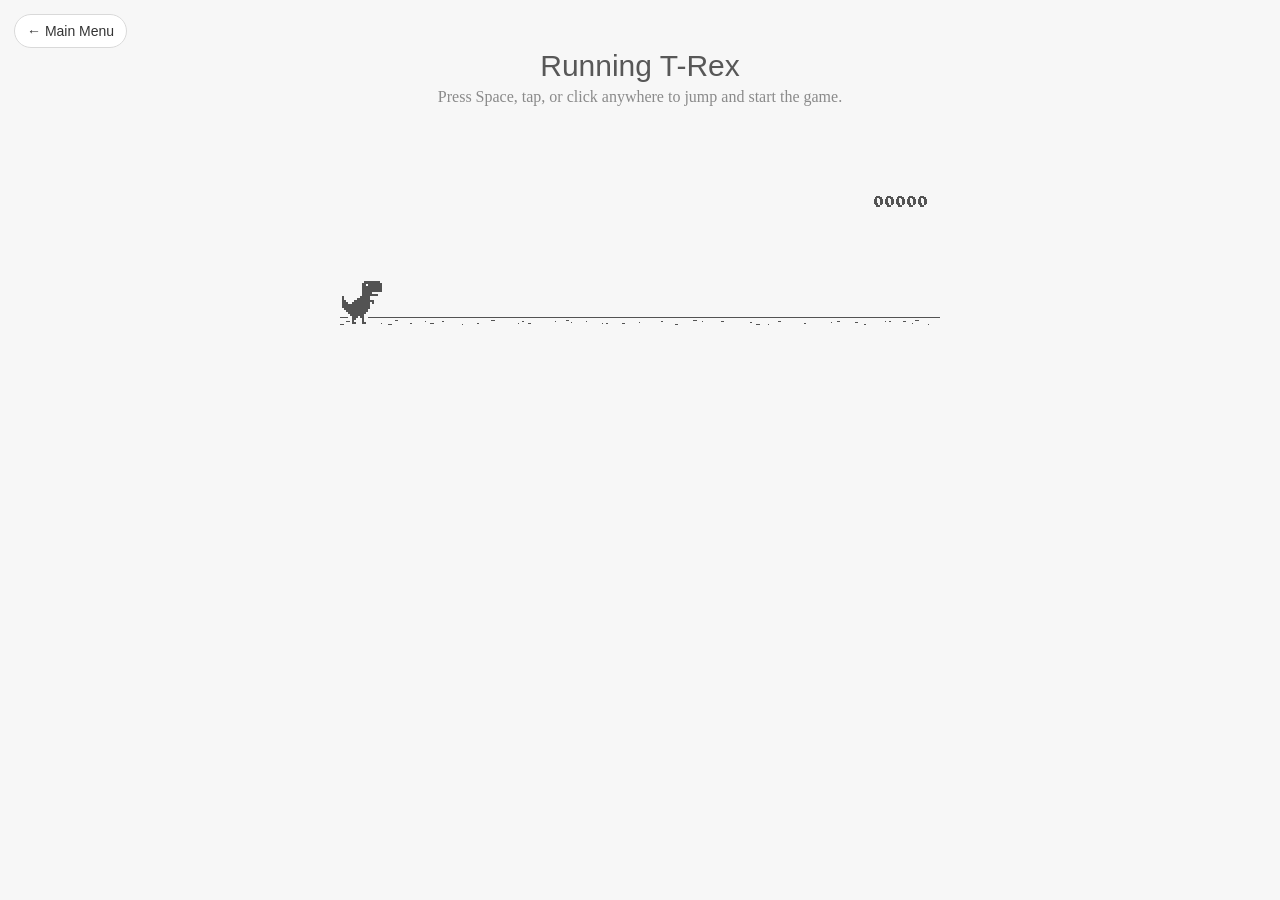
<file: dino.html>
<html>

<head>
<title>T-Rex Game</title>
<meta name="description" content="Ripped T-Rex/Dino game of Chromium">
<meta property="og:title" content="Play the hidden T-Rex Dinosaur game of Chromium .">
<meta property="og:type" content="article">
<meta property="og:description" content="Google Chrome has a hidden T-Rex game only for offline mode. But now, you can enjoy it any time and on any device, but you gotta stay online!!!">

<meta name="twitter:card" content="summary_large_image">
<meta name="twitter:title" content="Check out the cool hidden game from Google Chrome!">
<meta name="twitter:description" content="Check out the cool hidden game from Google Chrome!">

	<!--script type="text/javascript" src="a.js"></script-->
	<script type="text/javascript">
	function hideClass(name) {
       var myClasses = document.querySelectorAll(name),
      i = 0,
      l = myClasses.length;

      for (i; i < l; i++) {
        myClasses[i].style.display = 'none';
      }
	}
    // Copyright (c) 2014 The Chromium Authors. All rights reserved.
    // Use of this source code is governed by a BSD-style license that can be
    // found in the LICENSE file.
    (function() {
    'use strict';
    /**
    * T-Rex runner.
    * @param {string} outerContainerId Outer containing element id.
    * @param {object} opt_config
    * @constructor
    * @export
    */
    function Runner(outerContainerId, opt_config) {
    // Singleton
    if (Runner.instance_) {
    return Runner.instance_;
    }
    Runner.instance_ = this;
    this.outerContainerEl = document.querySelector(outerContainerId);
    this.containerEl = null;
    this.detailsButton = this.outerContainerEl.querySelector('#details-button');
    this.config = opt_config || Runner.config;
    this.dimensions = Runner.defaultDimensions;
    this.canvas = null;
    this.canvasCtx = null;
    this.tRex = null;
    this.distanceMeter = null;
    this.distanceRan = 0;
    this.highestScore = 0;
    this.time = 0;
    this.runningTime = 0;
    this.msPerFrame = 1000 / FPS;
    this.currentSpeed = this.config.SPEED;
    this.obstacles = [];
    this.started = false;
    this.activated = false;
    this.crashed = false;
    this.paused = false;
    this.resizeTimerId_ = null;
    this.playCount = 0;
    // Sound FX.
    this.audioBuffer = null;
    this.soundFx = {};
    // Global web audio context for playing sounds.
    this.audioContext = null;
    // Images.
    this.images = {};
    this.imagesLoaded = 0;
    this.loadImages();
    }
    window['Runner'] = Runner;
    /**
    * Default game width.
    * @const
    */
    var DEFAULT_WIDTH = 600;
    /**
    * Frames per second.
    * @const
    */
    var FPS = 60;
    /** @const */
    var IS_HIDPI = window.devicePixelRatio > 1;
    /** @const */
    var IS_IOS =
    window.navigator.userAgent.indexOf('UIWebViewForStaticFileContent') > -1;
    /** @const */
    var IS_MOBILE = window.navigator.userAgent.indexOf('Mobi') > -1 || IS_IOS;
    /** @const */
    var IS_TOUCH_ENABLED = 'ontouchstart' in window;
    /**
    * Default game configuration.
    * @enum {number}
    */
    Runner.config = {
    ACCELERATION: 0.001,
    BG_CLOUD_SPEED: 0.2,
    BOTTOM_PAD: 10,
    CLEAR_TIME: 3000,
    CLOUD_FREQUENCY: 0.5,
    GAMEOVER_CLEAR_TIME: 750,
    GAP_COEFFICIENT: 0.6,
    GRAVITY: 0.6,
    INITIAL_JUMP_VELOCITY: 12,
    MAX_CLOUDS: 6,
    MAX_OBSTACLE_LENGTH: 3,
    MAX_SPEED: 12,
    MIN_JUMP_HEIGHT: 35,
    MOBILE_SPEED_COEFFICIENT: 1.2,
    RESOURCE_TEMPLATE_ID: 'audio-resources',
    SPEED: 6,
    SPEED_DROP_COEFFICIENT: 3
    };
    /**
    * Default dimensions.
    * @enum {string}
    */
    Runner.defaultDimensions = {
    WIDTH: DEFAULT_WIDTH,
    HEIGHT: 150
    };
    /**
    * CSS class names.
    * @enum {string}
    */
    Runner.classes = {
    CANVAS: 'runner-canvas',
    CONTAINER: 'runner-container',
    CRASHED: 'crashed',
    ICON: 'icon-offline',
    TOUCH_CONTROLLER: 'controller'
    };
    /**
    * Image source urls.
    * @enum {array.<object>}
    */
    Runner.imageSources = {
    LDPI: [
    {name: 'CACTUS_LARGE', id: '1x-obstacle-large'},
    {name: 'CACTUS_SMALL', id: '1x-obstacle-small'},
    {name: 'CLOUD', id: '1x-cloud'},
    {name: 'HORIZON', id: '1x-horizon'},
    {name: 'RESTART', id: '1x-restart'},
    {name: 'TEXT_SPRITE', id: '1x-text'},
    {name: 'TREX', id: '1x-trex'}
    ],
    HDPI: [
    {name: 'CACTUS_LARGE', id: '2x-obstacle-large'},
    {name: 'CACTUS_SMALL', id: '2x-obstacle-small'},
    {name: 'CLOUD', id: '2x-cloud'},
    {name: 'HORIZON', id: '2x-horizon'},
    {name: 'RESTART', id: '2x-restart'},
    {name: 'TEXT_SPRITE', id: '2x-text'},
    {name: 'TREX', id: '2x-trex'}
    ]
    };
    /**
    * Sound FX. Reference to the ID of the audio tag on interstitial page.
    * @enum {string}
    */
    Runner.sounds = {
    BUTTON_PRESS: 'offline-sound-press',
    HIT: 'offline-sound-hit',
    SCORE: 'offline-sound-reached'
    };
    /**
    * Key code mapping.
    * @enum {object}
    */
    Runner.keycodes = {
    JUMP: {'38': 1, '32': 1}, // Up, spacebar
    DUCK: {'40': 1}, // Down
    RESTART: {'13': 1} // Enter
    };
    /**
    * Runner event names.
    * @enum {string}
    */
    Runner.events = {
    ANIM_END: 'animationend',
    WEBKIT_ANIM_END: 'webkitAnimationEnd',
    POINTERDOWN: 'pointerdown',
    POINTERUP: 'pointerup',
    CLICK: 'click',
    KEYDOWN: 'keydown',
    KEYUP: 'keyup',
    MOUSEDOWN: 'mousedown',
    MOUSEUP: 'mouseup',
    RESIZE: 'resize',
    TOUCHEND: 'touchend',
    TOUCHSTART: 'touchstart',
    VISIBILITY: 'visibilitychange',
    BLUR: 'blur',
    FOCUS: 'focus',
    LOAD: 'load'
    };
    Runner.prototype = {
    /**
    * Setting individual settings for debugging.
    * @param {string} setting
    * @param {*} value
    */
    updateConfigSetting: function(setting, value) {
    if (setting in this.config && value != undefined) {
    this.config[setting] = value;
    switch (setting) {
    case 'GRAVITY':
    case 'MIN_JUMP_HEIGHT':
    case 'SPEED_DROP_COEFFICIENT':
    this.tRex.config[setting] = value;
    break;
    case 'INITIAL_JUMP_VELOCITY':
    this.tRex.setJumpVelocity(value);
    break;
    case 'SPEED':
    this.setSpeed(value);
    break;
    }
    }
    },
    /**
    * Load and cache the image assets from the page.
    */
    loadImages: function() {
    var imageSources = IS_HIDPI ? Runner.imageSources.HDPI :
    Runner.imageSources.LDPI;
    var numImages = imageSources.length;
    for (var i = numImages - 1; i >= 0; i--) {
    var imgSource = imageSources[i];
    this.images[imgSource.name] = document.getElementById(imgSource.id);
    }
    this.init();
    },
    /**
    * Load and decode base 64 encoded sounds.
    */
    loadSounds: function() {
    if (!IS_IOS) {
    this.audioContext = new AudioContext();
    var resourceTemplate =
    document.getElementById(this.config.RESOURCE_TEMPLATE_ID).content;
    for (var sound in Runner.sounds) {
    var soundSrc =
    resourceTemplate.getElementById(Runner.sounds[sound]).src;
    soundSrc = soundSrc.substr(soundSrc.indexOf(',') + 1);
    var buffer = decodeBase64ToArrayBuffer(soundSrc);
    // Async, so no guarantee of order in array.
    this.audioContext.decodeAudioData(buffer, function(index, audioData) {
    this.soundFx[index] = audioData;
    }.bind(this, sound));
    }
    }
    },
    /**
    * Sets the game speed. Adjust the speed accordingly if on a smaller screen.
    * @param {number} opt_speed
    */
    setSpeed: function(opt_speed) {
    var speed = opt_speed || this.currentSpeed;
    // Reduce the speed on smaller mobile screens.
    if (this.dimensions.WIDTH < DEFAULT_WIDTH) {
    var mobileSpeed = speed * this.dimensions.WIDTH / DEFAULT_WIDTH *
    this.config.MOBILE_SPEED_COEFFICIENT;
    this.currentSpeed = mobileSpeed > speed ? speed : mobileSpeed;
    } else if (opt_speed) {
    this.currentSpeed = opt_speed;
    }
    },
    /**
    * Game initialiser.
    */
    init: function() {
    // Hide the static icon.
    //document.querySelector('.' + Runner.classes.ICON).style.visibility = 'hidden';
    this.adjustDimensions();
    this.setSpeed();
    this.containerEl = document.createElement('div');
    this.containerEl.className = Runner.classes.CONTAINER;
    // Player canvas container.
    this.canvas = createCanvas(this.containerEl, this.dimensions.WIDTH,
    this.dimensions.HEIGHT, Runner.classes.PLAYER);
    this.canvasCtx = this.canvas.getContext('2d');
    this.canvasCtx.fillStyle = '#f7f7f7';
    this.canvasCtx.fill();
    Runner.updateCanvasScaling(this.canvas);
    // Horizon contains clouds, obstacles and the ground.
    this.horizon = new Horizon(this.canvas, this.images, this.dimensions,
    this.config.GAP_COEFFICIENT);
    // Distance meter
    this.distanceMeter = new DistanceMeter(this.canvas,
    this.images.TEXT_SPRITE, this.dimensions.WIDTH);
    // Draw t-rex
    this.tRex = new Trex(this.canvas, this.images.TREX);
    this.outerContainerEl.appendChild(this.containerEl);
    if (IS_MOBILE) {
    this.createTouchController();
    }
    this.startListening();
    this.update();
    window.addEventListener(Runner.events.RESIZE,
    this.debounceResize.bind(this));
    },
    /**
    * Create the touch controller. A div that covers whole screen.
    */
    createTouchController: function() {
    this.touchController = document.createElement('div');
    this.touchController.className = Runner.classes.TOUCH_CONTROLLER;
    },
    /**
    * Debounce the resize event.
    */
    debounceResize: function() {
    if (!this.resizeTimerId_) {
    this.resizeTimerId_ =
    setInterval(this.adjustDimensions.bind(this), 250);
    }
    },
    /**
    * Adjust game space dimensions on resize.
    */
    adjustDimensions: function() {
    clearInterval(this.resizeTimerId_);
    this.resizeTimerId_ = null;
    var boxStyles = window.getComputedStyle(this.outerContainerEl);
    var padding = Number(boxStyles.paddingLeft.substr(0,
    boxStyles.paddingLeft.length - 2));
    this.dimensions.WIDTH = this.outerContainerEl.offsetWidth - padding * 2;
    // Redraw the elements back onto the canvas.
    if (this.canvas) {
    this.canvas.width = this.dimensions.WIDTH;
    this.canvas.height = this.dimensions.HEIGHT;
    Runner.updateCanvasScaling(this.canvas);
    this.distanceMeter.calcXPos(this.dimensions.WIDTH);
    this.clearCanvas();
    this.horizon.update(0, 0, true);
    this.tRex.update(0);
    // Outer container and distance meter.
    if (this.activated || this.crashed) {
    this.containerEl.style.width = this.dimensions.WIDTH + 'px';
    this.containerEl.style.height = this.dimensions.HEIGHT + 'px';
    this.distanceMeter.update(0, Math.ceil(this.distanceRan));
    this.stop();
    } else {
    this.tRex.draw(0, 0);
    }
    // Game over panel.
    if (this.crashed && this.gameOverPanel) {
    this.gameOverPanel.updateDimensions(this.dimensions.WIDTH);
    this.gameOverPanel.draw();
    }
    }
    },
    /**
    * Play the game intro.
    * Canvas container width expands out to the full width.
    */
    playIntro: function() {
    if (!this.started && !this.crashed) {
    this.playingIntro = true;
    this.tRex.playingIntro = true;
    // CSS animation definition.
    var keyframes = '@-webkit-keyframes intro { ' +
    'from { width:' + Trex.config.WIDTH + 'px }' +
    'to { width: ' + this.dimensions.WIDTH + 'px }' +
    '}';
    document.styleSheets[0].insertRule(keyframes, 0);
    this.containerEl.addEventListener(Runner.events.ANIM_END,
    this.startGame.bind(this));
    this.containerEl.addEventListener(Runner.events.WEBKIT_ANIM_END,
    this.startGame.bind(this));
    this.containerEl.style.animation = 'intro .4s ease-out 1 both';
    this.containerEl.style.webkitAnimation = 'intro .4s ease-out 1 both';
    this.containerEl.style.width = this.dimensions.WIDTH + 'px';
    if (this.touchController) {
    this.outerContainerEl.appendChild(this.touchController);
    }
    this.activated = true;
    this.started = true;
    } else if (this.crashed) {
    this.restart();
    }
    },
    /**
    * Update the game status to started.
    */
    startGame: function() {
    this.runningTime = 0;
    this.playingIntro = false;
    this.tRex.playingIntro = false;
    this.containerEl.style.animation = '';
    this.containerEl.style.webkitAnimation = '';
    this.playCount++;
    // Handle tabbing off the page. Pause the current game.
    window.addEventListener(Runner.events.VISIBILITY,
    this.onVisibilityChange.bind(this));
    window.addEventListener(Runner.events.BLUR,
    this.onVisibilityChange.bind(this));
    window.addEventListener(Runner.events.FOCUS,
    this.onVisibilityChange.bind(this));
    },
    clearCanvas: function() {
    this.canvasCtx.clearRect(0, 0, this.dimensions.WIDTH,
    this.dimensions.HEIGHT);
    },
    /**
    * Update the game frame.
    */
    update: function() {
    this.drawPending = false;
    var now = getTimeStamp();
    var deltaTime = now - (this.time || now);
    this.time = now;
    if (this.activated) {
    this.clearCanvas();
    if (this.tRex.jumping) {
    this.tRex.updateJump(deltaTime, this.config);
    }
    this.runningTime += deltaTime;
    var hasObstacles = this.runningTime > this.config.CLEAR_TIME;
    // First jump triggers the intro.
    if (this.tRex.jumpCount == 1 && !this.playingIntro) {
    this.playIntro();
    }
    // The horizon doesn't move until the intro is over.
    if (this.playingIntro) {
    this.horizon.update(0, this.currentSpeed, hasObstacles);
    } else {
    deltaTime = !this.started ? 0 : deltaTime;
    this.horizon.update(deltaTime, this.currentSpeed, hasObstacles);
    }
    // Check for collisions.
    var collision = hasObstacles &&
    checkForCollision(this.horizon.obstacles[0], this.tRex);
    if (!collision) {
    this.distanceRan += this.currentSpeed * deltaTime / this.msPerFrame;
    if (this.currentSpeed < this.config.MAX_SPEED) {
    this.currentSpeed += this.config.ACCELERATION;
    }
    } else {
    this.gameOver();
    }
    if (this.distanceMeter.getActualDistance(this.distanceRan) >
    this.distanceMeter.maxScore) {
    this.distanceRan = 0;
    }
    var playAcheivementSound = this.distanceMeter.update(deltaTime,
    Math.ceil(this.distanceRan));
    if (playAcheivementSound) {
    this.playSound(this.soundFx.SCORE);
    }
    }
    if (!this.crashed) {
    this.tRex.update(deltaTime);
    this.raq();
    }
    },
    /**
    * Event handler.
    */
    handleEvent: function(e) {
    return (function(evtType, events) {
    switch (evtType) {
    case events.KEYDOWN:
    case events.TOUCHSTART:
    case events.MOUSEDOWN:
    case events.POINTERDOWN:
    case events.CLICK:
    this.onKeyDown(e);
    break;
    case events.KEYUP:
    case events.TOUCHEND:
    case events.MOUSEUP:
    case events.POINTERUP:
    this.onKeyUp(e);
    break;
    }
    }.bind(this))(e.type, Runner.events);
    },
    /**
    * Bind relevant key / mouse / touch listeners.
    */
    startListening: function() {
    // Keyboard.
    document.addEventListener(Runner.events.KEYDOWN, this);
    document.addEventListener(Runner.events.KEYUP, this);
    // Cross-device input so tapping/clicking anywhere can jump.
    document.addEventListener(Runner.events.TOUCHSTART, this);
    document.addEventListener(Runner.events.TOUCHEND, this);
    document.addEventListener(Runner.events.MOUSEDOWN, this);
    document.addEventListener(Runner.events.MOUSEUP, this);
    document.addEventListener(Runner.events.POINTERDOWN, this);
    document.addEventListener(Runner.events.POINTERUP, this);
    document.addEventListener(Runner.events.CLICK, this);
    if (IS_MOBILE && this.touchController) {
    this.touchController.addEventListener(Runner.events.TOUCHSTART, this);
    this.touchController.addEventListener(Runner.events.TOUCHEND, this);
    this.containerEl.addEventListener(Runner.events.TOUCHSTART, this);
    }
    },
    /**
    * Remove all listeners.
    */
    stopListening: function() {
    document.removeEventListener(Runner.events.KEYDOWN, this);
    document.removeEventListener(Runner.events.KEYUP, this);
    document.removeEventListener(Runner.events.TOUCHSTART, this);
    document.removeEventListener(Runner.events.TOUCHEND, this);
    document.removeEventListener(Runner.events.MOUSEDOWN, this);
    document.removeEventListener(Runner.events.MOUSEUP, this);
    document.removeEventListener(Runner.events.POINTERDOWN, this);
    document.removeEventListener(Runner.events.POINTERUP, this);
    document.removeEventListener(Runner.events.CLICK, this);
    if (IS_MOBILE && this.touchController) {
    this.touchController.removeEventListener(Runner.events.TOUCHSTART, this);
    this.touchController.removeEventListener(Runner.events.TOUCHEND, this);
    this.containerEl.removeEventListener(Runner.events.TOUCHSTART, this);
    }
    },
    /**
    * Process keydown.
    * @param {Event} e
    */
    onKeyDown: function(e) {
    if (e.target != this.detailsButton) {
    if (!this.crashed && (Runner.keycodes.JUMP[String(e.keyCode)] ||
    e.type == Runner.events.TOUCHSTART ||
    e.type == Runner.events.MOUSEDOWN ||
    e.type == Runner.events.POINTERDOWN ||
    e.type == Runner.events.CLICK)) {
    if (!this.activated) {
    this.loadSounds();
    this.activated = true;
    }
    if (!this.tRex.jumping) {
    this.playSound(this.soundFx.BUTTON_PRESS);
    this.tRex.startJump();
    }
    }
    if (this.crashed && e.type == Runner.events.TOUCHSTART &&
    e.currentTarget == this.containerEl) {
    this.restart();
    }
    }
    // Speed drop, activated only when jump key is not pressed.
    if (Runner.keycodes.DUCK[e.keyCode] && this.tRex.jumping) {
    e.preventDefault();
    this.tRex.setSpeedDrop();
    }
    },
    /**
    * Process key up.
    * @param {Event} e
    */
    onKeyUp: function(e) {
    var keyCode = String(e.keyCode);
    var isjumpKey = Runner.keycodes.JUMP[keyCode] ||
    e.type == Runner.events.TOUCHEND ||
    e.type == Runner.events.MOUSEUP ||
    e.type == Runner.events.POINTERUP;
    if (this.isRunning() && isjumpKey) {
    this.tRex.endJump();
    } else if (Runner.keycodes.DUCK[keyCode]) {
    this.tRex.speedDrop = false;
    } else if (this.crashed) {
    // Check that enough time has elapsed before allowing jump key to restart.
    var deltaTime = getTimeStamp() - this.time;
    if (Runner.keycodes.RESTART[keyCode] ||
    (e.type == Runner.events.MOUSEUP && e.target == this.canvas) ||
    (deltaTime >= this.config.GAMEOVER_CLEAR_TIME &&
    Runner.keycodes.JUMP[keyCode])) {
    this.restart();
    }
    } else if (this.paused && isjumpKey) {
    this.play();
    }
    },
    /**
    * RequestAnimationFrame wrapper.
    */
    raq: function() {
    if (!this.drawPending) {
    this.drawPending = true;
    this.raqId = requestAnimationFrame(this.update.bind(this));
    }
    },
    /**
    * Whether the game is running.
    * @return {boolean}
    */
    isRunning: function() {
    return !!this.raqId;
    },
    /**
    * Game over state.
    */
    gameOver: function() {
    this.playSound(this.soundFx.HIT);
    vibrate(200);
    this.stop();
    this.crashed = true;
    this.distanceMeter.acheivement = false;
    this.tRex.update(100, Trex.status.CRASHED);
    // Game over panel.
    if (!this.gameOverPanel) {
    this.gameOverPanel = new GameOverPanel(this.canvas,
    this.images.TEXT_SPRITE, this.images.RESTART,
    this.dimensions);
    } else {
    this.gameOverPanel.draw();
    }
    // Update the high score.
    if (this.distanceRan > this.highestScore) {
    this.highestScore = Math.ceil(this.distanceRan);
    this.distanceMeter.setHighScore(this.highestScore);
    }
    // Reset the time clock.
    this.time = getTimeStamp();
    },
    stop: function() {
    this.activated = false;
    this.paused = true;
    cancelAnimationFrame(this.raqId);
    this.raqId = 0;
    },
    play: function() {
    if (!this.crashed) {
    this.activated = true;
    this.paused = false;
    this.tRex.update(0, Trex.status.RUNNING);
    this.time = getTimeStamp();
    this.update();
    }
    },
    restart: function() {
    if (!this.raqId) {
    this.playCount++;
    this.runningTime = 0;
    this.activated = true;
    this.crashed = false;
    this.distanceRan = 0;
    this.setSpeed(this.config.SPEED);
    this.time = getTimeStamp();
    this.containerEl.classList.remove(Runner.classes.CRASHED);
    this.clearCanvas();
    this.distanceMeter.reset(this.highestScore);
    this.horizon.reset();
    this.tRex.reset();
    this.playSound(this.soundFx.BUTTON_PRESS);
    this.update();
    }
    },
    /**
    * Pause the game if the tab is not in focus.
    */
    onVisibilityChange: function(e) {
    if (document.hidden || document.webkitHidden || e.type == 'blur') {
    this.stop();
    } else {
    this.play();
    }
    },
    /**
    * Play a sound.
    * @param {SoundBuffer} soundBuffer
    */
    playSound: function(soundBuffer) {
    if (soundBuffer) {
    var sourceNode = this.audioContext.createBufferSource();
    sourceNode.buffer = soundBuffer;
    sourceNode.connect(this.audioContext.destination);
    sourceNode.start(0);
    }
    }
    };
    /**
    * Updates the canvas size taking into
    * account the backing store pixel ratio and
    * the device pixel ratio.
    *
    * See article by Paul Lewis:
    * https://www.html5rocks.com/en/tutorials/canvas/hidpi/
    *
    * @param {HTMLCanvasElement} canvas
    * @param {number} opt_width
    * @param {number} opt_height
    * @return {boolean} Whether the canvas was scaled.
    */
    Runner.updateCanvasScaling = function(canvas, opt_width, opt_height) {
    var context = canvas.getContext('2d');
    // Query the various pixel ratios
    var devicePixelRatio = Math.floor(window.devicePixelRatio) || 1;
    var backingStoreRatio = Math.floor(context.webkitBackingStorePixelRatio) || 1;
    var ratio = devicePixelRatio / backingStoreRatio;
    // Upscale the canvas if the two ratios don't match
    if (devicePixelRatio !== backingStoreRatio) {
    var oldWidth = opt_width || canvas.width;
    var oldHeight = opt_height || canvas.height;
    canvas.width = oldWidth * ratio;
    canvas.height = oldHeight * ratio;
    canvas.style.width = oldWidth + 'px';
    canvas.style.height = oldHeight + 'px';
    // Scale the context to counter the fact that we've manually scaled
    // our canvas element.
    context.scale(ratio, ratio);
    return true;
    }
    return false;
    };
    /**
    * Get random number.
    * @param {number} min
    * @param {number} max
    * @param {number}
    */
    function getRandomNum(min, max) {
    return Math.floor(Math.random() * (max - min + 1)) + min;
    }
    /**
    * Vibrate on mobile devices.
    * @param {number} duration Duration of the vibration in milliseconds.
    */
    function vibrate(duration) {
    if (IS_MOBILE && window.navigator.vibrate) {
    window.navigator.vibrate(duration);
    }
    }
    /**
    * Create canvas element.
    * @param {HTMLElement} container Element to append canvas to.
    * @param {number} width
    * @param {number} height
    * @param {string} opt_classname
    * @return {HTMLCanvasElement}
    */
    function createCanvas(container, width, height, opt_classname) {
    var canvas = document.createElement('canvas');
    canvas.className = opt_classname ? Runner.classes.CANVAS + ' ' +
    opt_classname : Runner.classes.CANVAS;
    canvas.width = width;
    canvas.height = height;
    container.appendChild(canvas);
    return canvas;
    }
    /**
    * Decodes the base 64 audio to ArrayBuffer used by Web Audio.
    * @param {string} base64String
    */
    function decodeBase64ToArrayBuffer(base64String) {
    var len = (base64String.length / 4) * 3;
    var str = atob(base64String);
    var arrayBuffer = new ArrayBuffer(len);
    var bytes = new Uint8Array(arrayBuffer);
    for (var i = 0; i < len; i++) {
    bytes[i] = str.charCodeAt(i);
    }
    return bytes.buffer;
    }
    /**
    * Return the current timestamp.
    * @return {number}
    */
    function getTimeStamp() {
    return IS_IOS ? new Date().getTime() : performance.now();
    }
    //******************************************************************************
    /**
    * Game over panel.
    * @param {!HTMLCanvasElement} canvas
    * @param {!HTMLImage} textSprite
    * @param {!HTMLImage} restartImg
    * @param {!Object} dimensions Canvas dimensions.
    * @constructor
    */
    function GameOverPanel(canvas, textSprite, restartImg, dimensions) {
    this.canvas = canvas;
    this.canvasCtx = canvas.getContext('2d');
    this.canvasDimensions = dimensions;
    this.textSprite = textSprite;
    this.restartImg = restartImg;
    this.draw();
    };
    /**
    * Dimensions used in the panel.
    * @enum {number}
    */
    GameOverPanel.dimensions = {
    TEXT_X: 0,
    TEXT_Y: 13,
    TEXT_WIDTH: 191,
    TEXT_HEIGHT: 11,
    RESTART_WIDTH: 36,
    RESTART_HEIGHT: 32
    };
    GameOverPanel.prototype = {
    /**
    * Update the panel dimensions.
    * @param {number} width New canvas width.
    * @param {number} opt_height Optional new canvas height.
    */
    updateDimensions: function(width, opt_height) {
    this.canvasDimensions.WIDTH = width;
    if (opt_height) {
    this.canvasDimensions.HEIGHT = opt_height;
    }
    },
    /**
    * Draw the panel.
    */
    draw: function() {
    var dimensions = GameOverPanel.dimensions;
    var centerX = this.canvasDimensions.WIDTH / 2;
    // Game over text.
    var textSourceX = dimensions.TEXT_X;
    var textSourceY = dimensions.TEXT_Y;
    var textSourceWidth = dimensions.TEXT_WIDTH;
    var textSourceHeight = dimensions.TEXT_HEIGHT;
    var textTargetX = Math.round(centerX - (dimensions.TEXT_WIDTH / 2));
    var textTargetY = Math.round((this.canvasDimensions.HEIGHT - 25) / 3);
    var textTargetWidth = dimensions.TEXT_WIDTH;
    var textTargetHeight = dimensions.TEXT_HEIGHT;
    var restartSourceWidth = dimensions.RESTART_WIDTH;
    var restartSourceHeight = dimensions.RESTART_HEIGHT;
    var restartTargetX = centerX - (dimensions.RESTART_WIDTH / 2);
    var restartTargetY = this.canvasDimensions.HEIGHT / 2;
    if (IS_HIDPI) {
    textSourceY *= 2;
    textSourceX *= 2;
    textSourceWidth *= 2;
    textSourceHeight *= 2;
    restartSourceWidth *= 2;
    restartSourceHeight *= 2;
    }
    // Game over text from sprite.
    this.canvasCtx.drawImage(this.textSprite,
    textSourceX, textSourceY, textSourceWidth, textSourceHeight,
    textTargetX, textTargetY, textTargetWidth, textTargetHeight);
    // Restart button.
    this.canvasCtx.drawImage(this.restartImg, 0, 0,
    restartSourceWidth, restartSourceHeight,
    restartTargetX, restartTargetY, dimensions.RESTART_WIDTH,
    dimensions.RESTART_HEIGHT);
    }
    };
    //******************************************************************************
    /**
    * Check for a collision.
    * @param {!Obstacle} obstacle
    * @param {!Trex} tRex T-rex object.
    * @param {HTMLCanvasContext} opt_canvasCtx Optional canvas context for drawing
    * collision boxes.
    * @return {Array.<CollisionBox>}
    */
    function checkForCollision(obstacle, tRex, opt_canvasCtx) {
    var obstacleBoxXPos = Runner.defaultDimensions.WIDTH + obstacle.xPos;
    // Adjustments are made to the bounding box as there is a 1 pixel white
    // border around the t-rex and obstacles.
    var tRexBox = new CollisionBox(
    tRex.xPos + 1,
    tRex.yPos + 1,
    tRex.config.WIDTH - 2,
    tRex.config.HEIGHT - 2);
    var obstacleBox = new CollisionBox(
    obstacle.xPos + 1,
    obstacle.yPos + 1,
    obstacle.typeConfig.width * obstacle.size - 2,
    obstacle.typeConfig.height - 2);
    // Debug outer box
    if (opt_canvasCtx) {
    drawCollisionBoxes(opt_canvasCtx, tRexBox, obstacleBox);
    }
    // Simple outer bounds check.
    if (boxCompare(tRexBox, obstacleBox)) {
    var collisionBoxes = obstacle.collisionBoxes;
    var tRexCollisionBoxes = Trex.collisionBoxes;
    // Detailed axis aligned box check.
    for (var t = 0; t < tRexCollisionBoxes.length; t++) {
    for (var i = 0; i < collisionBoxes.length; i++) {
    // Adjust the box to actual positions.
    var adjTrexBox =
    createAdjustedCollisionBox(tRexCollisionBoxes[t], tRexBox);
    var adjObstacleBox =
    createAdjustedCollisionBox(collisionBoxes[i], obstacleBox);
    var crashed = boxCompare(adjTrexBox, adjObstacleBox);
    // Draw boxes for debug.
    if (opt_canvasCtx) {
    drawCollisionBoxes(opt_canvasCtx, adjTrexBox, adjObstacleBox);
    }
    if (crashed) {
    return [adjTrexBox, adjObstacleBox];
    }
    }
    }
    }
    return false;
    };
    /**
    * Adjust the collision box.
    * @param {!CollisionBox} box The original box.
    * @param {!CollisionBox} adjustment Adjustment box.
    * @return {CollisionBox} The adjusted collision box object.
    */
    function createAdjustedCollisionBox(box, adjustment) {
    return new CollisionBox(
    box.x + adjustment.x,
    box.y + adjustment.y,
    box.width,
    box.height);
    };
    /**
    * Draw the collision boxes for debug.
    */
    function drawCollisionBoxes(canvasCtx, tRexBox, obstacleBox) {
    canvasCtx.save();
    canvasCtx.strokeStyle = '#f00';
    canvasCtx.strokeRect(tRexBox.x, tRexBox.y,
    tRexBox.width, tRexBox.height);
    canvasCtx.strokeStyle = '#0f0';
    canvasCtx.strokeRect(obstacleBox.x, obstacleBox.y,
    obstacleBox.width, obstacleBox.height);
    canvasCtx.restore();
    };
    /**
    * Compare two collision boxes for a collision.
    * @param {CollisionBox} tRexBox
    * @param {CollisionBox} obstacleBox
    * @return {boolean} Whether the boxes intersected.
    */
    function boxCompare(tRexBox, obstacleBox) {
    var crashed = false;
    var tRexBoxX = tRexBox.x;
    var tRexBoxY = tRexBox.y;
    var obstacleBoxX = obstacleBox.x;
    var obstacleBoxY = obstacleBox.y;
    // Axis-Aligned Bounding Box method.
    if (tRexBox.x < obstacleBoxX + obstacleBox.width &&
    tRexBox.x + tRexBox.width > obstacleBoxX &&
    tRexBox.y < obstacleBox.y + obstacleBox.height &&
    tRexBox.height + tRexBox.y > obstacleBox.y) {
    crashed = true;
    }
    return crashed;
    };
    //******************************************************************************
    /**
    * Collision box object.
    * @param {number} x X position.
    * @param {number} y Y Position.
    * @param {number} w Width.
    * @param {number} h Height.
    */
    function CollisionBox(x, y, w, h) {
    this.x = x;
    this.y = y;
    this.width = w;
    this.height = h;
    };
    //******************************************************************************
    /**
    * Obstacle.
    * @param {HTMLCanvasCtx} canvasCtx
    * @param {Obstacle.type} type
    * @param {image} obstacleImg Image sprite.
    * @param {Object} dimensions
    * @param {number} gapCoefficient Mutipler in determining the gap.
    * @param {number} speed
    */
    function Obstacle(canvasCtx, type, obstacleImg, dimensions,
    gapCoefficient, speed) {
    this.canvasCtx = canvasCtx;
    this.image = obstacleImg;
    this.typeConfig = type;
    this.gapCoefficient = gapCoefficient;
    this.size = getRandomNum(1, Obstacle.MAX_OBSTACLE_LENGTH);
    this.dimensions = dimensions;
    this.remove = false;
    this.xPos = 0;
    this.yPos = this.typeConfig.yPos;
    this.width = 0;
    this.collisionBoxes = [];
    this.gap = 0;
    this.init(speed);
    };
    /**
    * Coefficient for calculating the maximum gap.
    * @const
    */
    Obstacle.MAX_GAP_COEFFICIENT = 1.5;
    /**
    * Maximum obstacle grouping count.
    * @const
    */
    Obstacle.MAX_OBSTACLE_LENGTH = 3,
    Obstacle.prototype = {
    /**
    * Initialise the DOM for the obstacle.
    * @param {number} speed
    */
    init: function(speed) {
    this.cloneCollisionBoxes();
    // Only allow sizing if we're at the right speed.
    if (this.size > 1 && this.typeConfig.multipleSpeed > speed) {
    this.size = 1;
    }
    this.width = this.typeConfig.width * this.size;
    this.xPos = this.dimensions.WIDTH - this.width;
    this.draw();
    // Make collision box adjustments,
    // Central box is adjusted to the size as one box.
    // ____ ______ ________
    // _| |-| _| |-| _| |-|
    // | |<->| | | |<--->| | | |<----->| |
    // | | 1 | | | | 2 | | | | 3 | |
    // |_|___|_| |_|_____|_| |_|_______|_|
    //
    if (this.size > 1) {
    this.collisionBoxes[1].width = this.width - this.collisionBoxes[0].width -
    this.collisionBoxes[2].width;
    this.collisionBoxes[2].x = this.width - this.collisionBoxes[2].width;
    }
    this.gap = this.getGap(this.gapCoefficient, speed);
    },
    /**
    * Draw and crop based on size.
    */
    draw: function() {
    var sourceWidth = this.typeConfig.width;
    var sourceHeight = this.typeConfig.height;
    if (IS_HIDPI) {
    sourceWidth = sourceWidth * 2;
    sourceHeight = sourceHeight * 2;
    }
    // Sprite
    var sourceX = (sourceWidth * this.size) * (0.5 * (this.size - 1));
    this.canvasCtx.drawImage(this.image,
    sourceX, 0,
    sourceWidth * this.size, sourceHeight,
    this.xPos, this.yPos,
    this.typeConfig.width * this.size, this.typeConfig.height);
    },
    /**
    * Obstacle frame update.
    * @param {number} deltaTime
    * @param {number} speed
    */
    update: function(deltaTime, speed) {
    if (!this.remove) {
    this.xPos -= Math.floor((speed * FPS / 1000) * deltaTime);
    this.draw();
    if (!this.isVisible()) {
    this.remove = true;
    }
    }
    },
    /**
    * Calculate a random gap size.
    * - Minimum gap gets wider as speed increses
    * @param {number} gapCoefficient
    * @param {number} speed
    * @return {number} The gap size.
    */
    getGap: function(gapCoefficient, speed) {
    var minGap = Math.round(this.width * speed +
    this.typeConfig.minGap * gapCoefficient);
    var maxGap = Math.round(minGap * Obstacle.MAX_GAP_COEFFICIENT);
    return getRandomNum(minGap, maxGap);
    },
    /**
    * Check if obstacle is visible.
    * @return {boolean} Whether the obstacle is in the game area.
    */
    isVisible: function() {
    return this.xPos + this.width > 0;
    },
    /**
    * Make a copy of the collision boxes, since these will change based on
    * obstacle type and size.
    */
    cloneCollisionBoxes: function() {
    var collisionBoxes = this.typeConfig.collisionBoxes;
    for (var i = collisionBoxes.length - 1; i >= 0; i--) {
    this.collisionBoxes[i] = new CollisionBox(collisionBoxes[i].x,
    collisionBoxes[i].y, collisionBoxes[i].width,
    collisionBoxes[i].height);
    }
    }
    };
    /**
    * Obstacle definitions.
    * minGap: minimum pixel space betweeen obstacles.
    * multipleSpeed: Speed at which multiples are allowed.
    */
    Obstacle.types = [
    {
    type: 'CACTUS_SMALL',
    className: ' cactus cactus-small ',
    width: 17,
    height: 35,
    yPos: 105,
    multipleSpeed: 3,
    minGap: 120,
    collisionBoxes: [
    new CollisionBox(0, 7, 5, 27),
    new CollisionBox(4, 0, 6, 34),
    new CollisionBox(10, 4, 7, 14)
    ]
    },
    {
    type: 'CACTUS_LARGE',
    className: ' cactus cactus-large ',
    width: 25,
    height: 50,
    yPos: 90,
    multipleSpeed: 6,
    minGap: 120,
    collisionBoxes: [
    new CollisionBox(0, 12, 7, 38),
    new CollisionBox(8, 0, 7, 49),
    new CollisionBox(13, 10, 10, 38)
    ]
    }
    ];
    //******************************************************************************
    /**
    * T-rex game character.
    * @param {HTMLCanvas} canvas
    * @param {HTMLImage} image Character image.
    * @constructor
    */
    function Trex(canvas, image) {
    this.canvas = canvas;
    this.canvasCtx = canvas.getContext('2d');
    this.image = image;
    this.xPos = 0;
    this.yPos = 0;
    // Position when on the ground.
    this.groundYPos = 0;
    this.currentFrame = 0;
    this.currentAnimFrames = [];
    this.blinkDelay = 0;
    this.animStartTime = 0;
    this.timer = 0;
    this.msPerFrame = 1000 / FPS;
    this.config = Trex.config;
    // Current status.
    this.status = Trex.status.WAITING;
    this.jumping = false;
    this.jumpVelocity = 0;
    this.reachedMinHeight = false;
    this.speedDrop = false;
    this.jumpCount = 0;
    this.jumpspotX = 0;
    this.init();
    };
    /**
    * T-rex player config.
    * @enum {number}
    */
    Trex.config = {
    DROP_VELOCITY: -5,
    GRAVITY: 0.6,
    HEIGHT: 47,
    INIITAL_JUMP_VELOCITY: -10,
    INTRO_DURATION: 1500,
    MAX_JUMP_HEIGHT: 30,
    MIN_JUMP_HEIGHT: 30,
    SPEED_DROP_COEFFICIENT: 3,
    SPRITE_WIDTH: 262,
    START_X_POS: 50,
    WIDTH: 44
    };
    /**
    * Used in collision detection.
    * @type {Array.<CollisionBox>}
    */
    Trex.collisionBoxes = [
    new CollisionBox(1, -1, 30, 26),
    new CollisionBox(32, 0, 8, 16),
    new CollisionBox(10, 35, 14, 8),
    new CollisionBox(1, 24, 29, 5),
    new CollisionBox(5, 30, 21, 4),
    new CollisionBox(9, 34, 15, 4)
    ];
    /**
    * Animation states.
    * @enum {string}
    */
    Trex.status = {
    CRASHED: 'CRASHED',
    JUMPING: 'JUMPING',
    RUNNING: 'RUNNING',
    WAITING: 'WAITING'
    };
    /**
    * Blinking coefficient.
    * @const
    */
    Trex.BLINK_TIMING = 7000;
    /**
    * Animation config for different states.
    * @enum {object}
    */
    Trex.animFrames = {
    WAITING: {
    frames: [44, 0],
    msPerFrame: 1000 / 3
    },
    RUNNING: {
    frames: [88, 132],
    msPerFrame: 1000 / 12
    },
    CRASHED: {
    frames: [220],
    msPerFrame: 1000 / 60
    },
    JUMPING: {
    frames: [0],
    msPerFrame: 1000 / 60
    }
    };
    Trex.prototype = {
    /**
    * T-rex player initaliser.
    * Sets the t-rex to blink at random intervals.
    */
    init: function() {
    this.blinkDelay = this.setBlinkDelay();
    this.groundYPos = Runner.defaultDimensions.HEIGHT - this.config.HEIGHT -
    Runner.config.BOTTOM_PAD;
    this.yPos = this.groundYPos;
    this.minJumpHeight = this.groundYPos - this.config.MIN_JUMP_HEIGHT;
    this.draw(0, 0);
    this.update(0, Trex.status.WAITING);
    },
    /**
    * Setter for the jump velocity.
    * The approriate drop velocity is also set.
    */
    setJumpVelocity: function(setting) {
    this.config.INIITAL_JUMP_VELOCITY = -setting;
    this.config.DROP_VELOCITY = -setting / 2;
    },
    /**
    * Set the animation status.
    * @param {!number} deltaTime
    * @param {Trex.status} status Optional status to switch to.
    */
    update: function(deltaTime, opt_status) {
    this.timer += deltaTime;
    // Update the status.
    if (opt_status) {
    this.status = opt_status;
    this.currentFrame = 0;
    this.msPerFrame = Trex.animFrames[opt_status].msPerFrame;
    this.currentAnimFrames = Trex.animFrames[opt_status].frames;
    if (opt_status == Trex.status.WAITING) {
    this.animStartTime = getTimeStamp();
    this.setBlinkDelay();
    }
    }
    // Game intro animation, T-rex moves in from the left.
    if (this.playingIntro && this.xPos < this.config.START_X_POS) {
    this.xPos += Math.round((this.config.START_X_POS /
    this.config.INTRO_DURATION) * deltaTime);
    }
    if (this.status == Trex.status.WAITING) {
    this.blink(getTimeStamp());
    } else {
    this.draw(this.currentAnimFrames[this.currentFrame], 0);
    }
    // Update the frame position.
    if (this.timer >= this.msPerFrame) {
    this.currentFrame = this.currentFrame ==
    this.currentAnimFrames.length - 1 ? 0 : this.currentFrame + 1;
    this.timer = 0;
    }
    },
    /**
    * Draw the t-rex to a particular position.
    * @param {number} x
    * @param {number} y
    */
    draw: function(x, y) {
    var sourceX = x;
    var sourceY = y;
    var sourceWidth = this.config.WIDTH;
    var sourceHeight = this.config.HEIGHT;
    if (IS_HIDPI) {
    sourceX *= 2;
    sourceY *= 2;
    sourceWidth *= 2;
    sourceHeight *= 2;
    }
    this.canvasCtx.drawImage(this.image, sourceX, sourceY,
    sourceWidth, sourceHeight,
    this.xPos, this.yPos,
    this.config.WIDTH, this.config.HEIGHT);
    },
    /**
    * Sets a random time for the blink to happen.
    */
    setBlinkDelay: function() {
    this.blinkDelay = Math.ceil(Math.random() * Trex.BLINK_TIMING);
    },
    /**
    * Make t-rex blink at random intervals.
    * @param {number} time Current time in milliseconds.
    */
    blink: function(time) {
    var deltaTime = time - this.animStartTime;
    if (deltaTime >= this.blinkDelay) {
    this.draw(this.currentAnimFrames[this.currentFrame], 0);
    if (this.currentFrame == 1) {
    // Set new random delay to blink.
    this.setBlinkDelay();
    this.animStartTime = time;
    }
    }
    },
    /**
    * Initialise a jump.
    */
    startJump: function() {
    if (!this.jumping) {
    this.update(0, Trex.status.JUMPING);
    this.jumpVelocity = this.config.INIITAL_JUMP_VELOCITY;
    this.jumping = true;
    this.reachedMinHeight = false;
    this.speedDrop = false;
    }
    },
    /**
    * Jump is complete, falling down.
    */
    endJump: function() {
    if (this.reachedMinHeight &&
    this.jumpVelocity < this.config.DROP_VELOCITY) {
    this.jumpVelocity = this.config.DROP_VELOCITY;
    }
    },
    /**
    * Update frame for a jump.
    * @param {number} deltaTime
    */
    updateJump: function(deltaTime) {
    var msPerFrame = Trex.animFrames[this.status].msPerFrame;
    var framesElapsed = deltaTime / msPerFrame;
    // Speed drop makes Trex fall faster.
    if (this.speedDrop) {
    this.yPos += Math.round(this.jumpVelocity *
    this.config.SPEED_DROP_COEFFICIENT * framesElapsed);
    } else {
    this.yPos += Math.round(this.jumpVelocity * framesElapsed);
    }
    this.jumpVelocity += this.config.GRAVITY * framesElapsed;
    // Minimum height has been reached.
    if (this.yPos < this.minJumpHeight || this.speedDrop) {
    this.reachedMinHeight = true;
    }
    // Reached max height
    if (this.yPos < this.config.MAX_JUMP_HEIGHT || this.speedDrop) {
    this.endJump();
    }
    // Back down at ground level. Jump completed.
    if (this.yPos > this.groundYPos) {
    this.reset();
    this.jumpCount++;
    }
    this.update(deltaTime);
    },
    /**
    * Set the speed drop. Immediately cancels the current jump.
    */
    setSpeedDrop: function() {
    this.speedDrop = true;
    this.jumpVelocity = 1;
    },
    /**
    * Reset the t-rex to running at start of game.
    */
    reset: function() {
    this.yPos = this.groundYPos;
    this.jumpVelocity = 0;
    this.jumping = false;
    this.update(0, Trex.status.RUNNING);
    this.midair = false;
    this.speedDrop = false;
    this.jumpCount = 0;
    }
    };
    //******************************************************************************
    /**
    * Handles displaying the distance meter.
    * @param {!HTMLCanvasElement} canvas
    * @param {!HTMLImage} spriteSheet Image sprite.
    * @param {number} canvasWidth
    * @constructor
    */
    function DistanceMeter(canvas, spriteSheet, canvasWidth) {
    this.canvas = canvas;
    this.canvasCtx = canvas.getContext('2d');
    this.image = spriteSheet;
    this.x = 0;
    this.y = 5;
    this.currentDistance = 0;
    this.maxScore = 0;
    this.highScore = 0;
    this.container = null;
    this.digits = [];
    this.acheivement = false;
    this.defaultString = '';
    this.flashTimer = 0;
    this.flashIterations = 0;
    this.config = DistanceMeter.config;
    this.init(canvasWidth);
    };
    /**
    * @enum {number}
    */
    DistanceMeter.dimensions = {
    WIDTH: 10,
    HEIGHT: 13,
    DEST_WIDTH: 11
    };
    /**
    * Y positioning of the digits in the sprite sheet.
    * X position is always 0.
    * @type {array.<number>}
    */
    DistanceMeter.yPos = [0, 13, 27, 40, 53, 67, 80, 93, 107, 120];
    /**
    * Distance meter config.
    * @enum {number}
    */
    DistanceMeter.config = {
    // Number of digits.
    MAX_DISTANCE_UNITS: 5,
    // Distance that causes achievement animation.
    ACHIEVEMENT_DISTANCE: 100,
    // Used for conversion from pixel distance to a scaled unit.
    COEFFICIENT: 0.025,
    // Flash duration in milliseconds.
    FLASH_DURATION: 1000 / 4,
    // Flash iterations for achievement animation.
    FLASH_ITERATIONS: 3
    };
    DistanceMeter.prototype = {
    /**
    * Initialise the distance meter to '00000'.
    * @param {number} width Canvas width in px.
    */
    init: function(width) {
    var maxDistanceStr = '';
    this.calcXPos(width);
    this.maxScore = this.config.MAX_DISTANCE_UNITS;
    for (var i = 0; i < this.config.MAX_DISTANCE_UNITS; i++) {
    this.draw(i, 0);
    this.defaultString += '0';
    maxDistanceStr += '9';
    }
    this.maxScore = parseInt(maxDistanceStr);
    },
    /**
    * Calculate the xPos in the canvas.
    * @param {number} canvasWidth
    */
    calcXPos: function(canvasWidth) {
    this.x = canvasWidth - (DistanceMeter.dimensions.DEST_WIDTH *
    (this.config.MAX_DISTANCE_UNITS + 1));
    },
    /**
    * Draw a digit to canvas.
    * @param {number} digitPos Position of the digit.
    * @param {number} value Digit value 0-9.
    * @param {boolean} opt_highScore Whether drawing the high score.
    */
    draw: function(digitPos, value, opt_highScore) {
    var sourceWidth = DistanceMeter.dimensions.WIDTH;
    var sourceHeight = DistanceMeter.dimensions.HEIGHT;
    var sourceX = DistanceMeter.dimensions.WIDTH * value;
    var targetX = digitPos * DistanceMeter.dimensions.DEST_WIDTH;
    var targetY = this.y;
    var targetWidth = DistanceMeter.dimensions.WIDTH;
    var targetHeight = DistanceMeter.dimensions.HEIGHT;
    // For high DPI we 2x source values.
    if (IS_HIDPI) {
    sourceWidth *= 2;
    sourceHeight *= 2;
    sourceX *= 2;
    }
    this.canvasCtx.save();
    if (opt_highScore) {
    // Left of the current score.
    var highScoreX = this.x - (this.config.MAX_DISTANCE_UNITS * 2) *
    DistanceMeter.dimensions.WIDTH;
    this.canvasCtx.translate(highScoreX, this.y);
    } else {
    this.canvasCtx.translate(this.x, this.y);
    }
    this.canvasCtx.drawImage(this.image, sourceX, 0,
    sourceWidth, sourceHeight,
    targetX, targetY,
    targetWidth, targetHeight
    );
    this.canvasCtx.restore();
    },
    /**
    * Covert pixel distance to a 'real' distance.
    * @param {number} distance Pixel distance ran.
    * @return {number} The 'real' distance ran.
    */
    getActualDistance: function(distance) {
    return distance ?
    Math.round(distance * this.config.COEFFICIENT) : 0;
    },
    /**
    * Update the distance meter.
    * @param {number} deltaTime
    * @param {number} distance
    * @return {boolean} Whether the acheivement sound fx should be played.
    */
    update: function(deltaTime, distance) {
    var paint = true;
    var playSound = false;
    if (!this.acheivement) {
    distance = this.getActualDistance(distance);
    if (distance > 0) {
    // Acheivement unlocked
    if (distance % this.config.ACHIEVEMENT_DISTANCE == 0) {
    // Flash score and play sound.
    this.acheivement = true;
    this.flashTimer = 0;
    playSound = true;
    }
    // Create a string representation of the distance with leading 0.
    var distanceStr = (this.defaultString +
    distance).substr(-this.config.MAX_DISTANCE_UNITS);
    this.digits = distanceStr.split('');
    } else {
    this.digits = this.defaultString.split('');
    }
    } else {
    // Control flashing of the score on reaching acheivement.
    if (this.flashIterations <= this.config.FLASH_ITERATIONS) {
    this.flashTimer += deltaTime;
    if (this.flashTimer < this.config.FLASH_DURATION) {
    paint = false;
    } else if (this.flashTimer >
    this.config.FLASH_DURATION * 2) {
    this.flashTimer = 0;
    this.flashIterations++;
    }
    } else {
    this.acheivement = false;
    this.flashIterations = 0;
    this.flashTimer = 0;
    }
    }
    // Draw the digits if not flashing.
    if (paint) {
    for (var i = this.digits.length - 1; i >= 0; i--) {
    this.draw(i, parseInt(this.digits[i]));
    }
    }
    this.drawHighScore();
    return playSound;
    },
    /**
    * Draw the high score.
    */
    drawHighScore: function() {
    this.canvasCtx.save();
    this.canvasCtx.globalAlpha = .8;
    for (var i = this.highScore.length - 1; i >= 0; i--) {
    this.draw(i, parseInt(this.highScore[i], 10), true);
    }
    this.canvasCtx.restore();
    },
    /**
    * Set the highscore as a array string.
    * Position of char in the sprite: H - 10, I - 11.
    * @param {number} distance Distance ran in pixels.
    */
    setHighScore: function(distance) {
    distance = this.getActualDistance(distance);
    var highScoreStr = (this.defaultString +
    distance).substr(-this.config.MAX_DISTANCE_UNITS);
    this.highScore = ['10', '11', ''].concat(highScoreStr.split(''));
    },
    /**
    * Reset the distance meter back to '00000'.
    */
    reset: function() {
    this.update(0);
    this.acheivement = false;
    }
    };
    //******************************************************************************
    /**
    * Cloud background item.
    * Similar to an obstacle object but without collision boxes.
    * @param {HTMLCanvasElement} canvas Canvas element.
    * @param {Image} cloudImg
    * @param {number} containerWidth
    */
    function Cloud(canvas, cloudImg, containerWidth) {
    this.canvas = canvas;
    this.canvasCtx = this.canvas.getContext('2d');
    this.image = cloudImg;
    this.containerWidth = containerWidth;
    this.xPos = containerWidth;
    this.yPos = 0;
    this.remove = false;
    this.cloudGap = getRandomNum(Cloud.config.MIN_CLOUD_GAP,
    Cloud.config.MAX_CLOUD_GAP);
    this.init();
    };
    /**
    * Cloud object config.
    * @enum {number}
    */
    Cloud.config = {
    HEIGHT: 14,
    MAX_CLOUD_GAP: 400,
    MAX_SKY_LEVEL: 30,
    MIN_CLOUD_GAP: 100,
    MIN_SKY_LEVEL: 71,
    WIDTH: 46
    };
    Cloud.prototype = {
    /**
    * Initialise the cloud. Sets the Cloud height.
    */
    init: function() {
    this.yPos = getRandomNum(Cloud.config.MAX_SKY_LEVEL,
    Cloud.config.MIN_SKY_LEVEL);
    this.draw();
    },
    /**
    * Draw the cloud.
    */
    draw: function() {
    this.canvasCtx.save();
    var sourceWidth = Cloud.config.WIDTH;
    var sourceHeight = Cloud.config.HEIGHT;
    if (IS_HIDPI) {
    sourceWidth = sourceWidth * 2;
    sourceHeight = sourceHeight * 2;
    }
    this.canvasCtx.drawImage(this.image, 0, 0,
    sourceWidth, sourceHeight,
    this.xPos, this.yPos,
    Cloud.config.WIDTH, Cloud.config.HEIGHT);
    this.canvasCtx.restore();
    },
    /**
    * Update the cloud position.
    * @param {number} speed
    */
    update: function(speed) {
    if (!this.remove) {
    this.xPos -= Math.ceil(speed);
    this.draw();
    // Mark as removeable if no longer in the canvas.
    if (!this.isVisible()) {
    this.remove = true;
    }
    }
    },
    /**
    * Check if the cloud is visible on the stage.
    * @return {boolean}
    */
    isVisible: function() {
    return this.xPos + Cloud.config.WIDTH > 0;
    }
    };
    //******************************************************************************
    /**
    * Horizon Line.
    * Consists of two connecting lines. Randomly assigns a flat / bumpy horizon.
    * @param {HTMLCanvasElement} canvas
    * @param {HTMLImage} bgImg Horizon line sprite.
    * @constructor
    */
    function HorizonLine(canvas, bgImg) {
    this.image = bgImg;
    this.canvas = canvas;
    this.canvasCtx = canvas.getContext('2d');
    this.sourceDimensions = {};
    this.dimensions = HorizonLine.dimensions;
    this.sourceXPos = [0, this.dimensions.WIDTH];
    this.xPos = [];
    this.yPos = 0;
    this.bumpThreshold = 0.5;
    this.setSourceDimensions();
    this.draw();
    };
    /**
    * Horizon line dimensions.
    * @enum {number}
    */
    HorizonLine.dimensions = {
    WIDTH: 600,
    HEIGHT: 12,
    YPOS: 127
    };
    HorizonLine.prototype = {
    /**
    * Set the source dimensions of the horizon line.
    */
    setSourceDimensions: function() {
    for (var dimension in HorizonLine.dimensions) {
    if (IS_HIDPI) {
    if (dimension != 'YPOS') {
    this.sourceDimensions[dimension] =
    HorizonLine.dimensions[dimension] * 2;
    }
    } else {
    this.sourceDimensions[dimension] =
    HorizonLine.dimensions[dimension];
    }
    this.dimensions[dimension] = HorizonLine.dimensions[dimension];
    }
    this.xPos = [0, HorizonLine.dimensions.WIDTH];
    this.yPos = HorizonLine.dimensions.YPOS;
    },
    /**
    * Return the crop x position of a type.
    */
    getRandomType: function() {
    return Math.random() > this.bumpThreshold ? this.dimensions.WIDTH : 0;
    },
    /**
    * Draw the horizon line.
    */
    draw: function() {
    this.canvasCtx.drawImage(this.image, this.sourceXPos[0], 0,
    this.sourceDimensions.WIDTH, this.sourceDimensions.HEIGHT,
    this.xPos[0], this.yPos,
    this.dimensions.WIDTH, this.dimensions.HEIGHT);
    this.canvasCtx.drawImage(this.image, this.sourceXPos[1], 0,
    this.sourceDimensions.WIDTH, this.sourceDimensions.HEIGHT,
    this.xPos[1], this.yPos,
    this.dimensions.WIDTH, this.dimensions.HEIGHT);
    },
    /**
    * Update the x position of an indivdual piece of the line.
    * @param {number} pos Line position.
    * @param {number} increment
    */
    updateXPos: function(pos, increment) {
    var line1 = pos;
    var line2 = pos == 0 ? 1 : 0;
    this.xPos[line1] -= increment;
    this.xPos[line2] = this.xPos[line1] + this.dimensions.WIDTH;
    if (this.xPos[line1] <= -this.dimensions.WIDTH) {
    this.xPos[line1] += this.dimensions.WIDTH * 2;
    this.xPos[line2] = this.xPos[line1] - this.dimensions.WIDTH;
    this.sourceXPos[line1] = this.getRandomType();
    }
    },
    /**
    * Update the horizon line.
    * @param {number} deltaTime
    * @param {number} speed
    */
    update: function(deltaTime, speed) {
    var increment = Math.floor(speed * (FPS / 1000) * deltaTime);
    if (this.xPos[0] <= 0) {
    this.updateXPos(0, increment);
    } else {
    this.updateXPos(1, increment);
    }
    this.draw();
    },
    /**
    * Reset horizon to the starting position.
    */
    reset: function() {
    this.xPos[0] = 0;
    this.xPos[1] = HorizonLine.dimensions.WIDTH;
    }
    };
    //******************************************************************************
    /**
    * Horizon background class.
    * @param {HTMLCanvasElement} canvas
    * @param {Array.<HTMLImageElement>} images
    * @param {object} dimensions Canvas dimensions.
    * @param {number} gapCoefficient
    * @constructor
    */
    function Horizon(canvas, images, dimensions, gapCoefficient) {
    this.canvas = canvas;
    this.canvasCtx = this.canvas.getContext('2d');
    this.config = Horizon.config;
    this.dimensions = dimensions;
    this.gapCoefficient = gapCoefficient;
    this.obstacles = [];
    this.horizonOffsets = [0, 0];
    this.cloudFrequency = this.config.CLOUD_FREQUENCY;
    // Cloud
    this.clouds = [];
    this.cloudImg = images.CLOUD;
    this.cloudSpeed = this.config.BG_CLOUD_SPEED;
    // Horizon
    this.horizonImg = images.HORIZON;
    this.horizonLine = null;
    // Obstacles
    this.obstacleImgs = {
    CACTUS_SMALL: images.CACTUS_SMALL,
    CACTUS_LARGE: images.CACTUS_LARGE
    };
    this.init();
    };
    /**
    * Horizon config.
    * @enum {number}
    */
    Horizon.config = {
    BG_CLOUD_SPEED: 0.2,
    BUMPY_THRESHOLD: .3,
    CLOUD_FREQUENCY: .5,
    HORIZON_HEIGHT: 16,
    MAX_CLOUDS: 6
    };
    Horizon.prototype = {
    /**
    * Initialise the horizon. Just add the line and a cloud. No obstacles.
    */
    init: function() {
    this.addCloud();
    this.horizonLine = new HorizonLine(this.canvas, this.horizonImg);
    },
    /**
    * @param {number} deltaTime
    * @param {number} currentSpeed
    * @param {boolean} updateObstacles Used as an override to prevent
    * the obstacles from being updated / added. This happens in the
    * ease in section.
    */
    update: function(deltaTime, currentSpeed, updateObstacles) {
    this.runningTime += deltaTime;
    this.horizonLine.update(deltaTime, currentSpeed);
    this.updateClouds(deltaTime, currentSpeed);
    if (updateObstacles) {
    this.updateObstacles(deltaTime, currentSpeed);
    }
    },
    /**
    * Update the cloud positions.
    * @param {number} deltaTime
    * @param {number} currentSpeed
    */
    updateClouds: function(deltaTime, speed) {
    var cloudSpeed = this.cloudSpeed / 1000 * deltaTime * speed;
    var numClouds = this.clouds.length;
    if (numClouds) {
    for (var i = numClouds - 1; i >= 0; i--) {
    this.clouds[i].update(cloudSpeed);
    }
    var lastCloud = this.clouds[numClouds - 1];
    // Check for adding a new cloud.
    if (numClouds < this.config.MAX_CLOUDS &&
    (this.dimensions.WIDTH - lastCloud.xPos) > lastCloud.cloudGap &&
    this.cloudFrequency > Math.random()) {
    this.addCloud();
    }
    // Remove expired clouds.
    this.clouds = this.clouds.filter(function(obj) {
    return !obj.remove;
    });
    }
    },
    /**
    * Update the obstacle positions.
    * @param {number} deltaTime
    * @param {number} currentSpeed
    */
    updateObstacles: function(deltaTime, currentSpeed) {
    // Obstacles, move to Horizon layer.
    var updatedObstacles = this.obstacles.slice(0);
    for (var i = 0; i < this.obstacles.length; i++) {
    var obstacle = this.obstacles[i];
    obstacle.update(deltaTime, currentSpeed);
    // Clean up existing obstacles.
    if (obstacle.remove) {
    updatedObstacles.shift();
    }
    }
    this.obstacles = updatedObstacles;
    if (this.obstacles.length > 0) {
    var lastObstacle = this.obstacles[this.obstacles.length - 1];
    if (lastObstacle && !lastObstacle.followingObstacleCreated &&
    lastObstacle.isVisible() &&
    (lastObstacle.xPos + lastObstacle.width + lastObstacle.gap) <
    this.dimensions.WIDTH) {
    this.addNewObstacle(currentSpeed);
    lastObstacle.followingObstacleCreated = true;
    }
    } else {
    // Create new obstacles.
    this.addNewObstacle(currentSpeed);
    }
    },
    /**
    * Add a new obstacle.
    * @param {number} currentSpeed
    */
    addNewObstacle: function(currentSpeed) {
    var obstacleTypeIndex =
    getRandomNum(0, Obstacle.types.length - 1);
    var obstacleType = Obstacle.types[obstacleTypeIndex];
    var obstacleImg = this.obstacleImgs[obstacleType.type];
    this.obstacles.push(new Obstacle(this.canvasCtx, obstacleType,
    obstacleImg, this.dimensions, this.gapCoefficient, currentSpeed));
    },
    /**
    * Reset the horizon layer.
    * Remove existing obstacles and reposition the horizon line.
    */
    reset: function() {
    this.obstacles = [];
    this.horizonLine.reset();
    },
    /**
    * Update the canvas width and scaling.
    * @param {number} width Canvas width.
    * @param {number} height Canvas height.
    */
    resize: function(width, height) {
    this.canvas.width = width;
    this.canvas.height = height;
    },
    /**
    * Add a new cloud to the horizon.
    */
    addCloud: function() {
    this.clouds.push(new Cloud(this.canvas, this.cloudImg,
    this.dimensions.WIDTH));
    }
    };
    })();


	</script>


	<style>/* Copyright 2014 The Chromium Authors. All rights reserved.
   Use of this source code is governed by a BSD-style license that can be
   found in the LICENSE file. */

a {
  color: #585858;
}

body {
  background-color: #f7f7f7;
  color: #585858;
  font-size: 125%;
}

body.safe-browsing {
  background-color: rgb(206, 52, 38);
  color: white;
}

button {
  background: rgb(76, 142, 250);
  border: 0;
  border-radius: 2px;
  box-sizing: border-box;
  color: #fff;
  cursor: pointer;
  float: right;
  font-size: .875em;
  height: 36px;
  margin: -6px 0 0;
  padding: 8px 24px;
  transition: box-shadow 200ms cubic-bezier(0.4, 0, 0.2, 1);
}

[dir='rtl'] button {
  float: left;
}

button:active {
  background: rgb(50, 102, 213);
  outline: 0;
}

button:hover {
  box-shadow: 0 1px 3px rgba(0, 0, 0, .50);
}

.debugging-content {
  line-height: 1em;
  margin-bottom: 0;
  margin-top: 0;
}

.debugging-title {
  font-weight: bold;
}

#details {
  color: #696969;
  margin: 45px 0 50px;
}

#details p:not(:first-of-type) {
  margin-top: 20px;
}

#error-code {
  color: black;
  opacity: .35;
  text-transform: uppercase;
}

#error-debugging-info {
  font-size: 0.8em;
}

h1 {
  -webkit-margin-after: 16px;
  color: #585858;
  font-size: 1.6em;
  font-weight: normal;
  line-height: 1.25em;
}

h2 {
  font-size: 1.2em;
  font-weight: normal;
}

.hidden {
  display: none;
}

.icon {
  background-repeat: no-repeat;
  background-size: 100%;
  height: 72px;
  margin: 0 0 40px;
  width: 72px;
}

input[type=checkbox] {
  visibility: hidden;
}

.interstitial-wrapper {
  box-sizing: border-box;
  font-size: 1em;
  line-height: 1.6em;
  margin: 50px auto 0;
  max-width: 600px;
  width: 100%;
}

#malware-opt-in {
  font-size: .875em;
  margin-top: 39px;
}

.nav-wrapper {
  margin-top: 51px;
}

.nav-wrapper::after {
  clear: both;
  content: '';
  display: table;
  width: 100%;
}

#opt-in-label {
  -webkit-margin-start: 32px;
}

.safe-browsing :-webkit-any(
    a, #details, #details-button, h1, h2, p, .small-link) {
  color: white;
}

.safe-browsing button {
  background-color: rgb(206, 52, 38);
  border: 1px solid white;
}

.safe-browsing button:active {
  background-color: rgb(206, 52, 38);
  border-color: rgba(255, 255, 255, .6);
}

.safe-browsing button:hover {
  box-shadow: 0 2px 3px rgba(0, 0, 0, .5);
}

.safe-browsing .icon {
  background-image: -webkit-image-set(
      url([data-uri]) 1x,
      url([data-uri]) 2x);
}

.small-link {
  color: #696969;
  font-size: .875em;
}

.ssl .icon {
  background-image: -webkit-image-set(
      url([data-uri]) 1x,
      url([data-uri]) 2x);
}

.styled-checkbox {
  float: left;
  height: 16px;
  margin-top: .36em;
  position: relative;
  width: 16px;
}

[dir='rtl'] .styled-checkbox {
  float: right;
}

.styled-checkbox label {
  background: transparent;
  border: white solid 1px;
  border-radius: 2px;
  height: 14px;
  left: 0;
  position: absolute;
  right: 0;
  top: 0;
  width: 14px;
}

.styled-checkbox label::after {
  background: transparent;
  border: 2px solid white;
  border-right-width: 0;
  border-top-width: 0;
  content: '';
  height: 4px;
  left: 2px;
  opacity: 0.3;
  position: absolute;
  top: 3px;
  transform: rotate(-45deg);
  width: 9px;
}

.styled-checkbox input[type=checkbox]:checked + label::after {
  opacity: 1;
}

@media (max-width: 700px) {
  .interstitial-wrapper {
    padding: 0 10%;
  }
}

@media (max-height: 600px) {
  .interstitial-wrapper {
    margin-top: 5px;
  }
}

@media (max-width: 400px) {
  button,
  [dir='rtl'] button {
    float: none;
    font-size: 1em;
    width: 100%;
  }

  #details {
    margin: 20px 0 20px 0;
  }

  #details p:not(:first-of-type) {
    margin-top: 10px;
  }

  #details-button {
    display: block;
    padding-top: 14px;
    text-align: center;
    width: 100%;
  }

  .interstitial-wrapper {
    padding: 0 5%;
  }

  #malware-opt-in {
    margin-top: 24px;
  }

  .nav-wrapper {
    margin-top: 30px;
  }

  .small-link {
    font-size: 1em;
  }
}
</style>
  <style>/* Copyright 2013 The Chromium Authors. All rights reserved.
 * Use of this source code is governed by a BSD-style license that can be
 * found in the LICENSE file. */

/* Don't use the main frame div when the error is in a subframe. */
html[subframe] #main-frame-error {
  display: none;
}

/* Don't use the subframe error div when the error is in a main frame. */
html:not([subframe]) #sub-frame-error {
  display: none;
}

#diagnose-button {
  -webkit-margin-start: 0;
  float: none;
  margin-bottom: 10px;
  margin-top: 20px;
}

h1 {
  -webkit-margin-before: 0;
}

h2 {
  color: #666;
  font-size: 1.2em;
  font-weight: normal;
  margin: 10px 0;
}

a {
  color: rgb(17, 85, 204);
  text-decoration: none;
}

.icon {
  -webkit-user-select: none;
}

.icon-generic {
  /**
   * Can't access chrome://theme/IDR_ERROR_NETWORK_GENERIC from an untrusted
   * renderer process, so embed the resource manually.
   */
  content: -webkit-image-set(
      url('[data-uri]') 1x,
      url('[data-uri]') 2x);
  height: 50px;
  padding-top: 20px;
  width: 41px;
}

.icon-offline {
  content: -webkit-image-set(
      url('[data-uri]') 1x,
      url('[data-uri]') 2x);
  height: 47px;
  margin: 0 0 40px;
  position: relative;
  width: 44px;
}

#content-top {
  margin: 20px;
}

#help-box-outer {
  -webkit-transition: height ease-in 218ms;
  overflow: hidden;
}

#help-box-inner {
  background-color: #f9f9f9;
  border-top: 1px solid #EEE;
  color: #444;
  padding: 20px;
  text-align: start;
}

#suggestion {
  margin-top: 15px;
}

#short-suggestion {
  margin-top: 5px;
}

#sub-frame-error-details {
  color: #8F8F8F;
/* Not done on mobile for performance reasons. */
  text-shadow: 0 1px 0 rgba(255,255,255,0.3);
}

[jscontent=failedUrl] {
  overflow-wrap: break-word;
}

#search-container {
  /* Prevents a space between controls. */
  display: flex;
  margin-top: 20px;
}

#search-box {
  border: 1px solid #cdcdcd;
  flex-grow: 1;
  font-size: 16px;
  height: 26px;
  margin-right: 0;
  padding: 1px 9px;
}

#search-box:focus {
  border: 1px solid rgb(93, 154, 255);
  outline: none;
}

#search-button {
  border: none;
  border-bottom-left-radius: 0;
  border-top-left-radius: 0;
  box-shadow: none;
  display: flex;
  height: 30px;
  margin: 0;
  padding: 0;
  width: 60px;
}

#search-image {
  content:
      -webkit-image-set(
          url('[data-uri]') 1x,
          url('[data-uri]') 2x);
  margin: auto;
}

.hidden {
  display: none;
}

.suggestions {
  margin-top: 18px;
}

.suggestion-header {
  font-weight: bold;
  margin-bottom: 4px;
}

.suggestion-body {
  color: #777;
}

.error-code {
  color: #A0A0A0;
  margin-top: 15px;
}

/* Increase line height at higher resolutions. */
@media (min-width: 641px) and (min-height: 641px) {
  #help-box-inner {
    line-height: 18px;
  }
}

/* Decrease padding at low sizes. */
@media (max-width: 640px), (max-height: 640px) {
  body {
    margin: 15px;
  }
  h1 {
    margin: 10px 0 15px;
  }
  #content-top {
    margin: 15px;
  }
  #help-box-inner {
    padding: 20px;
  }
  .suggestions {
    margin-top: 10px;
  }
  .suggestion-header {
    margin-bottom: 0;
  }
  .error-code {
    margin-top: 10px;
  }
}

/* Don't allow overflow when in a subframe. */
html[subframe] body {
  overflow: hidden;
}

#sub-frame-error {
  -webkit-align-items: center;
  background-color: #DDD;
  display: -webkit-flex;
  -webkit-flex-flow: column;
  height: 100%;
  -webkit-justify-content: center;
  left: 0;
  position: absolute;
  top: 0;
  width: 100%;
}

#sub-frame-error:hover {
  background-color: #EEE;
}

#sub-frame-error-details {
  margin: 0 10px;
  visibility: hidden;
}

/* Show details only when hovering. */
#sub-frame-error:hover #sub-frame-error-details {
  visibility: visible;
}

/* If the iframe is too small, always hide the error code. */
/* TODO(mmenke): See if overflow: no-display works better, once supported. */
@media (max-width: 200px), (max-height: 95px) {
  #sub-frame-error-details {
    display: none;
  }
}

/* details-button is special; it's a <button> element that looks like a link. */
#details-button {
  background-color: inherit;
  background-image: none;
  border: none;
  box-shadow: none;
  min-width: 0;
  padding: 0;
  text-decoration: underline;
}

/* Styles for platform dependent separation of controls and details button. */
.suggested-left > #control-buttons,
.suggested-right > #details-button  {
  float: left;
}

.suggested-right > #control-buttons,
.suggested-left > #details-button  {
  float: right;
}

#details-button.singular {
  float: none;
}

#buttons::after {
  clear: both;
  content: '';
  display: block;
  width: 100%;
}

/* Offline page */
.offline .interstitial-wrapper {
  color: #2b2b2b;
  font-size: 1em;
  line-height: 1.55;
  margin: 100px auto 0;
  max-width: 600px;
  width: 100%;
}

.offline .runner-container {
  height: 150px;
  max-width: 600px;
  overflow: hidden;
  position: absolute;
  top: 10px;
  width: 44px;
  z-index: 2;
}

.offline .runner-canvas {
  height: 150px;
  max-width: 600px;
  opacity: 1;
  overflow: hidden;
  position: absolute;
  top: 0;
}

.offline .controller {
  background: rgba(247,247,247, .1);
  height: 100vh;
  left: 0;
  position: absolute;
  top: 0;
  width: 100vw;
  z-index: 1;
}

#offline-resources {
  display: none;
}

@media (max-width: 400px) {
  .suggested-left > #control-buttons,
  .suggested-right > #control-buttons {
    float: none;
    margin: 50px 0 20px;
  }
}

@media (max-height: 350px) {
  h1 {
    margin: 0 0 15px;
  }

  .icon-offline {
    margin: 0 0 10px;
  }

  .interstitial-wrapper {
    margin-top: 5%;
  }

  .nav-wrapper {
    margin-top: 30px;
  }
}
</style>
</head>

<body id="t">
<a href="index.html" style="position:fixed;top:14px;left:14px;z-index:9999;padding:8px 12px;border:1px solid #d9d9d9;background:#fff;color:#333;border-radius:999px;text-decoration:none;font-family:Arial,sans-serif;font-size:14px;">← Main Menu</a>
<div id="main-frame-error" class="interstitial-wrapper" jstcache="0">
    <div style="font-size: 30px;text-align: center;font-family: Helvetica;">Running T-Rex</div>
    <div style="margin-top:5px;text-align:center;color:#8a8a8a;margin-bottom:80px; font-size:.8em;line-height:1.2em;font-family: Georgia;">Press Space, tap, or click anywhere to jump and start the game.</div>
    <div id="offline-resources" jstcache="0">
    <div id="offline-resources-1x" jstcache="0">
      <img id="1x-obstacle-large" src="[data-uri]" jstcache="0">
      <img id="1x-obstacle-small" src="[data-uri]" jstcache="0">
      <img id="1x-cloud" src="[data-uri]" jstcache="0">
      <img id="1x-text" src="[data-uri]" jstcache="0">
      <img id="1x-horizon" src="[data-uri]" jstcache="0">
      <img id="1x-trex" src="[data-uri]" jstcache="0">
      <img id="1x-restart" src="[data-uri]" jstcache="0">
    </div>
    <div id="offline-resources-2x" jstcache="0">
      <img id="2x-obstacle-large" src="[data-uri]" jstcache="0">
      <img id="2x-obstacle-small" src="[data-uri]" jstcache="0">
      <img id="2x-cloud" src="[data-uri]" jstcache="0">
      <img id="2x-text" src="[data-uri]" jstcache="0">
      <img id="2x-horizon" src="[data-uri]" jstcache="0">
      <img id="2x-trex" src="[data-uri]" jstcache="0">
      <img id="2x-restart" src="[data-uri]" jstcache="0">
    </div>
    <template id="audio-resources" jstcache="0">
      <audio id="offline-sound-press" src="[data-uri]"></audio>
      <audio id="offline-sound-hit" src="[data-uri]"></audio>
      <audio id="offline-sound-reached" src="[data-uri]"></audio>
    </template>
  </div>

  <script type="text/javascript">
    new Runner('.interstitial-wrapper');
  </script>
	  



</body>

</html>
</file>
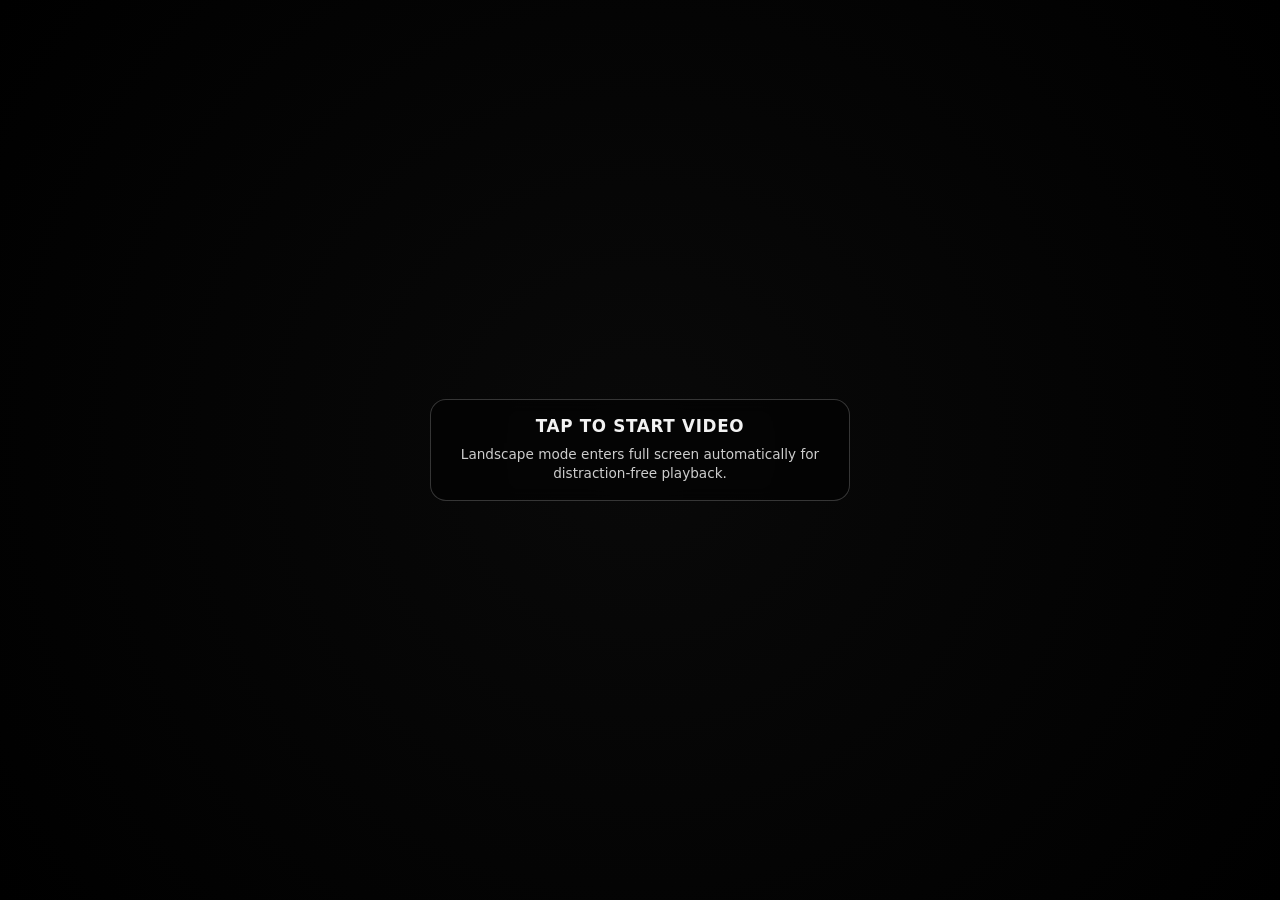
<file: video.html>
<!DOCTYPE html>
<html lang="en">
<head>
  <meta charset="UTF-8">
  <meta name="viewport" content="width=device-width, initial-scale=1.0">
  <title>Video Experience | Hridyansh Dwivedi</title>
  <style>
    :root { color-scheme: dark; }
    * { box-sizing: border-box; }
    html, body {
      margin: 0;
      width: 100%;
      height: 100%;
      background: #000;
      overflow: hidden;
      font-family: Inter, system-ui, -apple-system, Segoe UI, Roboto, sans-serif;
    }

    .video-shell {
      position: fixed;
      inset: 0;
      background: #000;
      display: flex;
      align-items: center;
      justify-content: center;
      isolation: isolate;
    }

    #player {
      position: absolute;
      inset: 0;
      width: 100vw;
      height: 100vh;
      pointer-events: none;
      border: 0;
      background: #000;
    }

    .cover-strip {
      position: absolute;
      left: 0;
      width: 100%;
      height: 88px;
      background: #000;
      z-index: 5;
      pointer-events: none;
    }

    .cover-strip.top { top: 0; }
    .cover-strip.bottom { bottom: 0; }

    .start-overlay {
      position: fixed;
      inset: 0;
      z-index: 20;
      display: flex;
      align-items: center;
      justify-content: center;
      text-align: center;
      padding: 1.25rem;
      background: radial-gradient(circle at center, rgba(20, 20, 20, 0.45), rgba(0, 0, 0, 0.9));
    }

    .start-card {
      max-width: 420px;
      border-radius: 16px;
      border: 1px solid rgba(255, 255, 255, 0.2);
      background: rgba(0, 0, 0, 0.45);
      backdrop-filter: blur(8px);
      padding: 1rem 1.1rem;
      color: rgba(255, 255, 255, 0.95);
    }

    .start-card h1 {
      margin: 0 0 0.55rem;
      font-size: 1.05rem;
      letter-spacing: 0.04em;
      text-transform: uppercase;
    }

    .start-card p {
      margin: 0;
      font-size: 0.85rem;
      line-height: 1.45;
      color: rgba(255, 255, 255, 0.8);
    }

    .hidden { display: none !important; }
  </style>
</head>
<body>
  <main class="video-shell" aria-label="Full screen video playback">
    <div id="player" aria-label="Video player"></div>
    <div class="cover-strip top" aria-hidden="true"></div>
    <div class="cover-strip bottom" aria-hidden="true"></div>
  </main>

  <div id="start-overlay" class="start-overlay" role="dialog" aria-modal="true" aria-label="Start video">
    <div class="start-card">
      <h1>Tap to start video</h1>
      <p>Landscape mode enters full screen automatically for distraction-free playback.</p>
    </div>
  </div>

  <script src="https://www.youtube.com/iframe_api"></script>
  <script>
    const VIDEO_ID = 'TBikbn5XJhg';
    const START_OVERLAY = document.getElementById('start-overlay');

    let player;

    function isLandscapeMobile() {
      return window.matchMedia('(max-width: 1024px) and (orientation: landscape)').matches;
    }

    function requestFullscreen() {
      const el = document.documentElement;
      if (document.fullscreenElement) return Promise.resolve();
      if (el.requestFullscreen) return el.requestFullscreen();
      if (el.webkitRequestFullscreen) return el.webkitRequestFullscreen();
      return Promise.resolve();
    }

    async function startPlayback() {
      await requestFullscreen().catch(() => {});
      if (!player) return;
      player.unMute();
      player.playVideo();
      START_OVERLAY.classList.add('hidden');
    }

    function playMutedAutostart() {
      if (!player) return;
      player.mute();
      player.playVideo();
    }

    async function syncLandscapeFullscreen() {
      if (isLandscapeMobile()) {
        await requestFullscreen().catch(() => {});
      }
    }

    window.onYouTubeIframeAPIReady = function() {
      player = new YT.Player('player', {
        videoId: VIDEO_ID,
        playerVars: {
          autoplay: 1,
          controls: 0,
          disablekb: 1,
          fs: 0,
          iv_load_policy: 3,
          modestbranding: 1,
          rel: 0,
          playsinline: 1,
          cc_load_policy: 0,
          origin: window.location.origin
        },
        events: {
          onReady: async () => {
            playMutedAutostart();
            await syncLandscapeFullscreen();
          }
        }
      });
    };

    START_OVERLAY.addEventListener('click', startPlayback, { passive: true });
    window.addEventListener('resize', syncLandscapeFullscreen);
    window.addEventListener('orientationchange', syncLandscapeFullscreen);
  </script>
</body>
</html>
</file>
